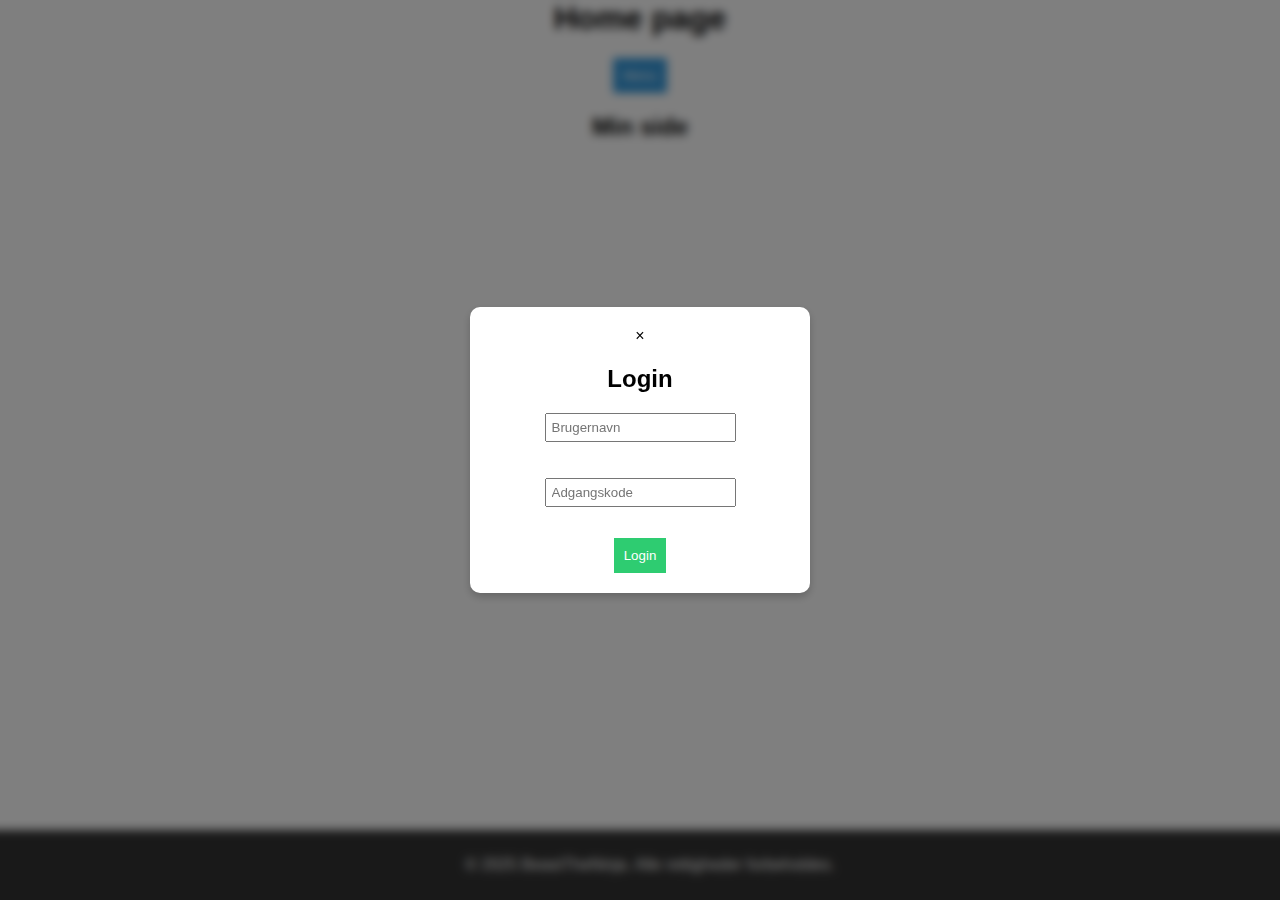
<file: index.html>
<html lang="en">
<head>
    <meta charset="UTF-8">
    <meta name="viewport" content="width=device-width, initial-scale=1.0">
    <title></title>
    <link rel="stylesheet" href="assests/css/main.css">
    <script src="assests/js/popup.js" defer></script>
</head>
<body>
    <!-- GLOBAL HEADER  -->
    <header>
        <h1>Home page</h1>
    </header>
    <!-- GLOBAL NAVBAR -->
    <nav>
        <div class="dropdown">
            <button class="dropbtn">Menu</button>
            <div class="dropdown-content">
                <a href="index.html">Hjem</a>
                <a href="#Om os">Om os</a>
                <a href="Kontakt os.html">Kontakt</a>
                <a href="login.html">LogIn</a>
                <a href="register.html">Registrer</a>
            </div>
        </div>
    </nav>
    <!-- MAIN CONTENT -->
     <main>
        <header> <h2>Min side</h2></header>
        
     </main>
     <footer>
        <p>&copy; 2025 BeastTheNinja. Alle rettigheder forbeholdes.</p>
    </footer>
    <div id="loginModal" class="modal">
        <div class="modal-content">
            <span class="close">&times;</span>
            <h2>Login</h2>
        
            <input type="text" id="login-username" placeholder="Brugernavn">
            <span id="username-error" class="error-message"></span>
            
            <input type="password" id="login-password" placeholder="Adgangskode">
            <span id="password-error" class="error-message"></span>
    
            <button id="loginBtn">Login</button>
        </div>
    </div>
</body>
</html>
</file>
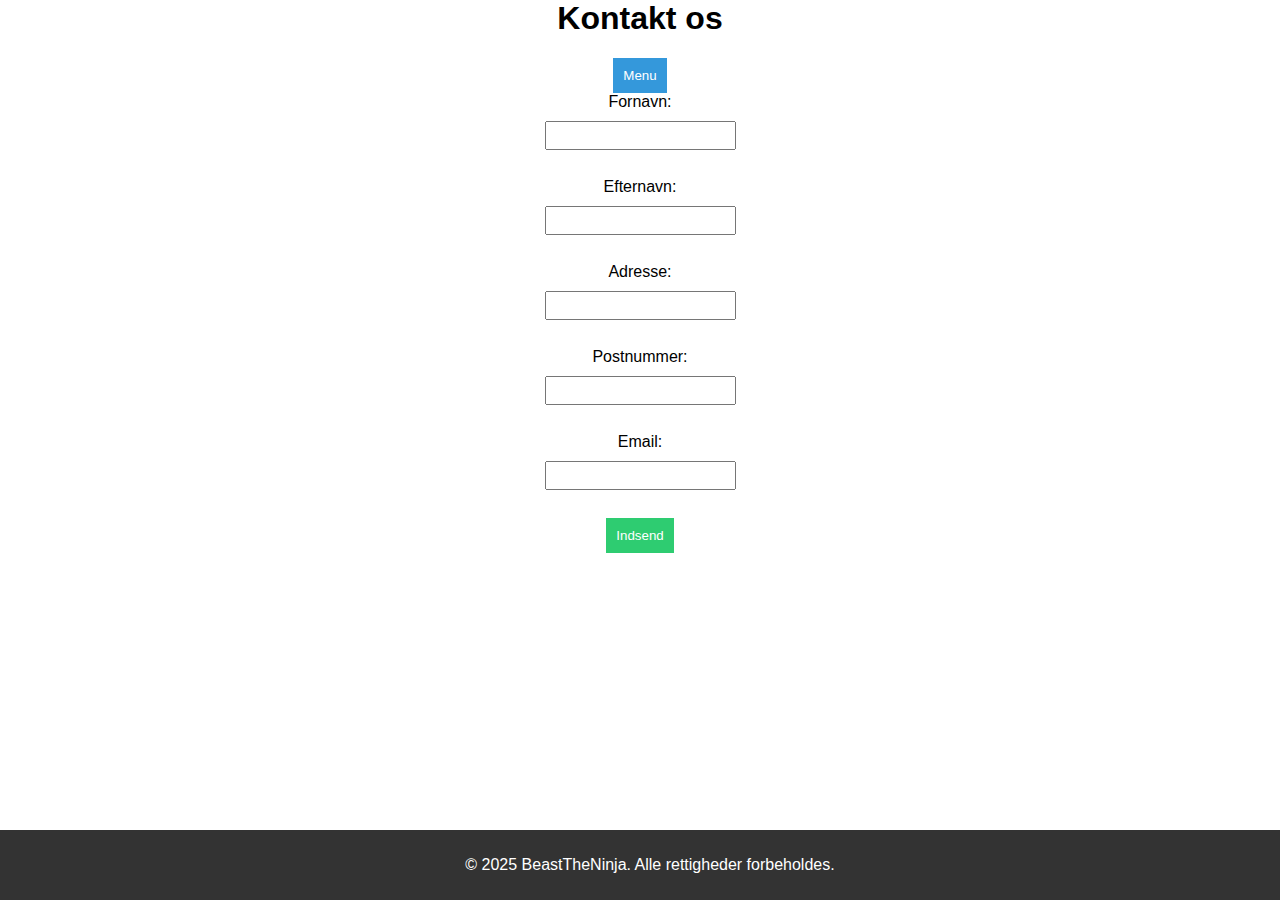
<file: Kontakt os.html>
<html lang="en">
<head>
    <meta charset="UTF-8">
    <meta name="viewport" content="width=device-width, initial-scale=1.0">
    <title>Kontakt os</title>
    <link rel="stylesheet" href="assests/css/main.css">
    <script src="assests/js/kontaktos.js" defer></script>
</head>
<body>
    <header><h1>Kontakt os</h1></header>
    <nav>
        <div class="dropdown">
            <button class="dropbtn">Menu</button>
            <div class="dropdown-content">
                <a href="index.html">Hjem</a>
                <a href="#">Om os</a>
                <a href="Kontakt os.html">Kontakt</a>
                <a href="login.html">LogIn</a>
                <a href="register.html">Registrer</a>
            </div>
        </div>
    </nav>
    <!-- FORM VALIDERINGS -->
    <main>
        <form id="myForm">
            <label for="firstname">Fornavn:</label>
            <input type="text" id="firstname" name="firstname" required>
            <br>
            <label for="lastname">Efternavn:</label>
            <input type="text" id="lastname" name="lastname" required>
            <br>
            <label for="address">Adresse:</label>
            <input type="text" id="address" name="address" required>
            <br>
            <label for="zipcode">Postnummer:</label>
            <input type="text" id="zipcode" name="zipcode" required>
            <br>
            <label for="email">Email:</label>
            <input type="email" id="email" name="email" required>
            <br>
            <button type="submit">Indsend</button>
        </form>
    </main>
    <footer>
        <p>&copy; 2025 BeastTheNinja. Alle rettigheder forbeholdes.</p>
    </footer>
</body>
</html>
</file>
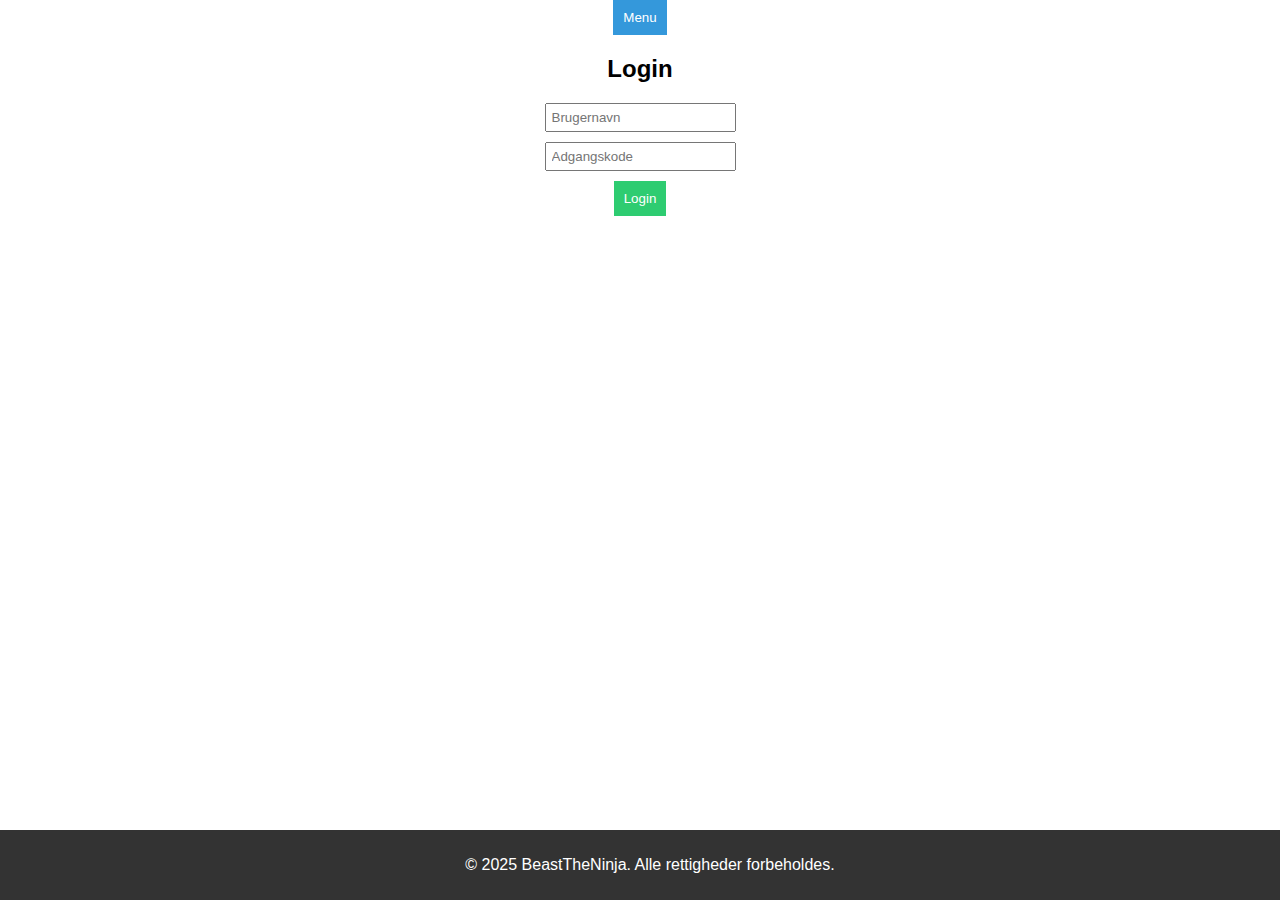
<file: login.html>
<!DOCTYPE html>
<html lang="da">
<head>
    <meta charset="UTF-8">
    <meta name="viewport" content="width=device-width, initial-scale=1.0">
    <title>Login og register</title>
    <link rel="stylesheet" href="assests/css/main.css">
    <script src="assests/js/login.js" defer></script>
</head>
<body>
    <header>
        <nav>
            <div class="dropdown">
                <button class="dropbtn">Menu</button>
                <div class="dropdown-content">
                    <a href="index.html">Hjem</a>
                    <a href="#">Om os</a>
                    <a href="Kontakt os.html">Kontakt</a>
                    <a href="login.html">LogIn</a>
                    <a href="register.html">Registrer</a>
                </div>
            </div>
        </nav>
    </header>
    <!-- GLOBAL LOG IN -->
    <main>
        <div class="auth-container">
            <h2>Login</h2>
            <input type="text" id="login-username" placeholder="Brugernavn">
            <input type="password" id="login-password" placeholder="Adgangskode">
            <button onclick="login()">Login</button>
        </div>
    </main>
    <footer>
        <p>&copy; 2025 BeastTheNinja. Alle rettigheder forbeholdes.</p>
    </footer>
</body>
</html>
</file>
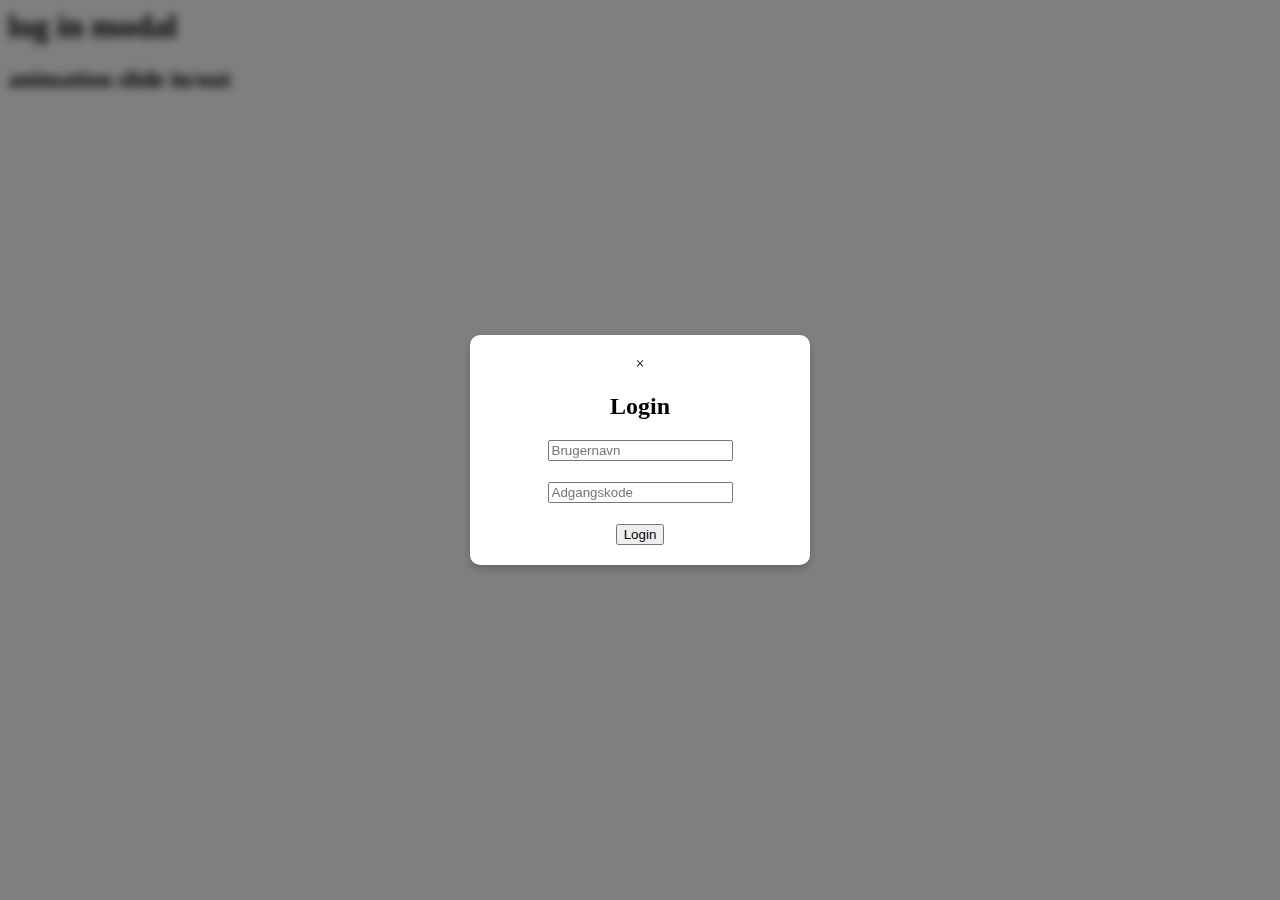
<file: popup-form.html>
<html lang="en">
<head>
    <meta charset="UTF-8">
    <meta name="viewport" content="width=device-width, initial-scale=1.0">
    <title>popup login</title>
    <link rel="stylesheet" href="assests/css/popup.css">
    <script src="assests/js/popup.js" defer></script>
</head>
<body>
    <header>
        <h1>log in modal</h1>
        <h2>animation slide in/out</h2>
    </header>
 <!-- LOGIN MODAL -->
<div id="loginModal" class="modal">
    <div class="modal-content">
        <span class="close">&times;</span>
        <h2>Login</h2>
    
        <input type="text" id="login-username" placeholder="Brugernavn">
        <span id="username-error" class="error-message"></span>
        
        <input type="password" id="login-password" placeholder="Adgangskode">
        <span id="password-error" class="error-message"></span>

        <button id="loginBtn">Login</button>
    </div>
</div>

</body>
</html>
</file>
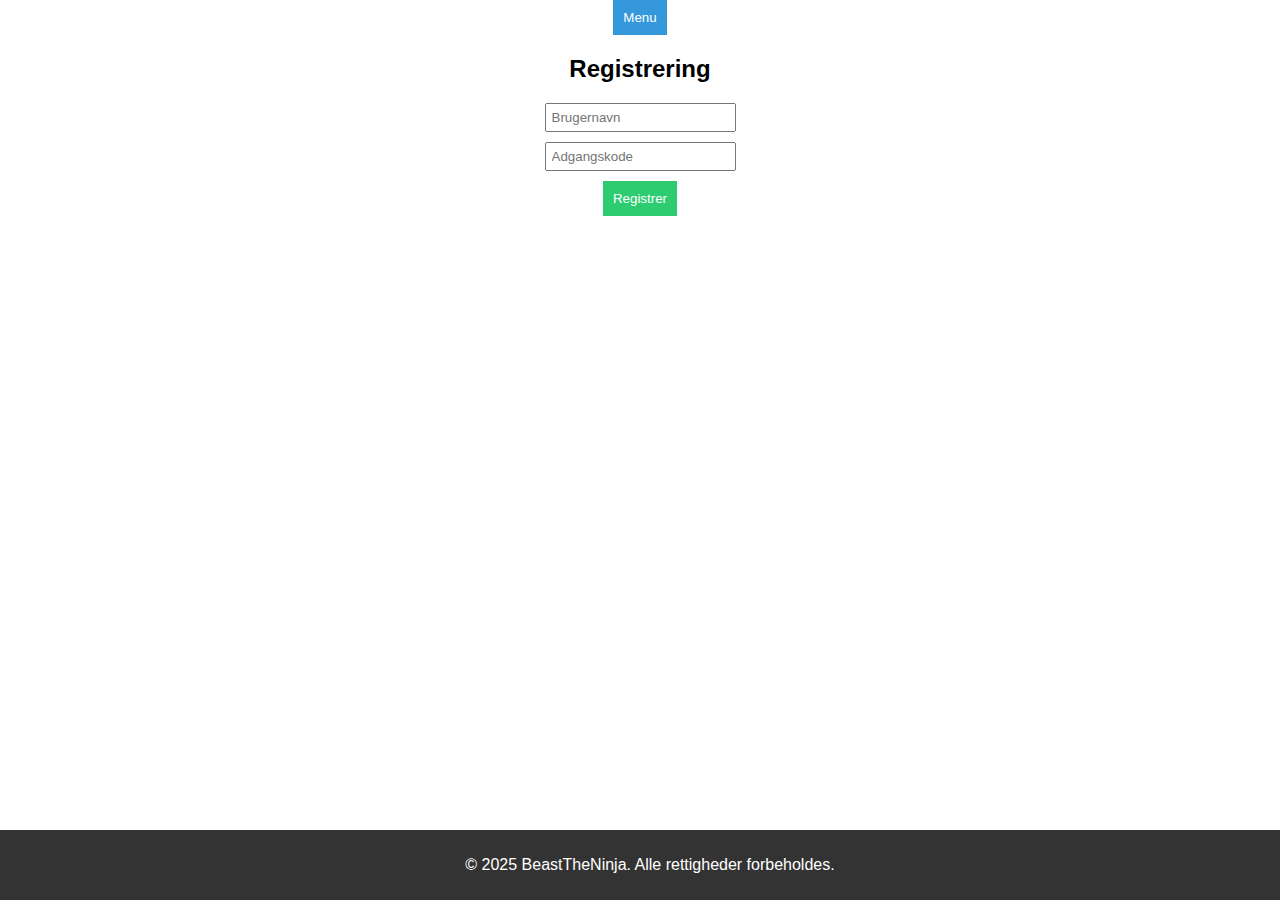
<file: register.html>
<html lang="en">
<head>
    <meta charset="UTF-8">
    <meta name="viewport" content="width=device-width, initial-scale=1.0">
    <title>Registrering</title>
    <link rel="stylesheet" href="assests/css/main.css">
    <script src="assests/js/register.js" defer></script>
</head>
<body>
    <header><h1></h1></header>
    <nav>
        <div class="dropdown">
            <button class="dropbtn">Menu</button>
            <div class="dropdown-content">
                <a href="index.html">Hjem</a>
                <a href="#">Om os</a>
                <a href="Kontakt os.html">Kontakt</a>
                <a href="login.html">LogIn</a>
                <a href="register.html">Registrer</a>
            </div>
        </div>
    </nav>
    <!-- GLOBAL REGISTER -->
    <main>
        <div class="auth-container">
            <h2>Registrering</h2>
            <input type="text" id="register-username" placeholder="Brugernavn">
            <input type="password" id="register-password" placeholder="Adgangskode">
            <button onclick="register()">Registrer</button>
        </div>
    </main>
    <footer>
        <p>&copy; 2025 BeastTheNinja. Alle rettigheder forbeholdes.</p>
    </footer>
</body>
</html>
</file>
<file: assests/css/main.css>
@import url(popup.css);
    /* #region GLOBAL STYLES */
       body {
            font-family: Arial, sans-serif;
            margin: 0;
            padding: 0;
            text-align: center;
        }
        footer {
            background-color: #333;
            color: white;
            padding: 10px;
            position: fixed;
            bottom: 0;
            width: 100%;
        }
        input {
            display: block;
            margin: 10px auto;
            padding: 5px;
        }
        button {
            padding: 10px;
            background-color: #2ecc71;
            color: white;
            border: none;
            cursor: pointer;
        }
        /* #endregion */
        /* #region DROP DOWN MENU */
        .dropdown {
            position: relative;
            display: inline-block;
        }
        .dropbtn {
            background-color: #3498db;
            color: white;
            padding: 10px;
            border: none;
            cursor: pointer;
        }
        .dropdown-content {
            display: none;
            position: absolute;
            background-color: white;
            box-shadow: 0px 8px 16px rgba(0, 0, 0, 0.2);
            min-width: 100px;
        }
        .dropdown-content a {
            display: block;
            padding: 10px;
            text-decoration: none;
            color: black;
        }
        .dropdown:hover .dropdown-content {
            display: block;
        }
        /* #endregion */
        /* #region LOGIN REGISTER */
        .auth-container {
            margin: 20px;
        }
        /* #endregion */
</file>
<file: assests/css/popup.css>
/* Skjult som standard */
.modal {
    display: none;
    position: fixed;
    z-index: 10;
    left: 0;
    top: 0;
    width: 100%;
    height: 100%;
    background: rgba(0, 0, 0, 0.5);
    backdrop-filter: blur(5px);
    display: flex;
    align-items: center;
    justify-content: center;
}

/* Modal Indhold */
.modal-content {
    background: white;
    padding: 20px;
    border-radius: 10px;
    text-align: center;
    position: relative;
    width: 300px;
    box-shadow: 0 4px 8px #00000033;
    
    /* Startposition udenfor skærmen */
    transform: translateY(-100%);
    opacity: 0;
    transition: transform 0.4s ease-out, opacity 0.4s ease-out;
}

/* Når modal er aktiv */
.modal.show .modal-content {
    transform: translateY(0);
    opacity: 1;
}

/* Slide-out animation */
.modal.hide .modal-content {
    transform: translateY(-100%);
    opacity: 0;
}

.error-message {
    color: red;
    font-size: 12px;
    display: block;
    height: 16px; /* Sørger for, at layoutet ikke hopper */
    margin-bottom: 5px;
}

/* Gør modal skjult, men synlig i baggrunden, når siden loader */
.modal {
    display: flex;
    opacity: 0;
    transition: opacity 0.4s ease-in-out;
}

/* Når modal åbnes, bliver den synlig */
.modal.show {
    opacity: 1;
}
</file>
